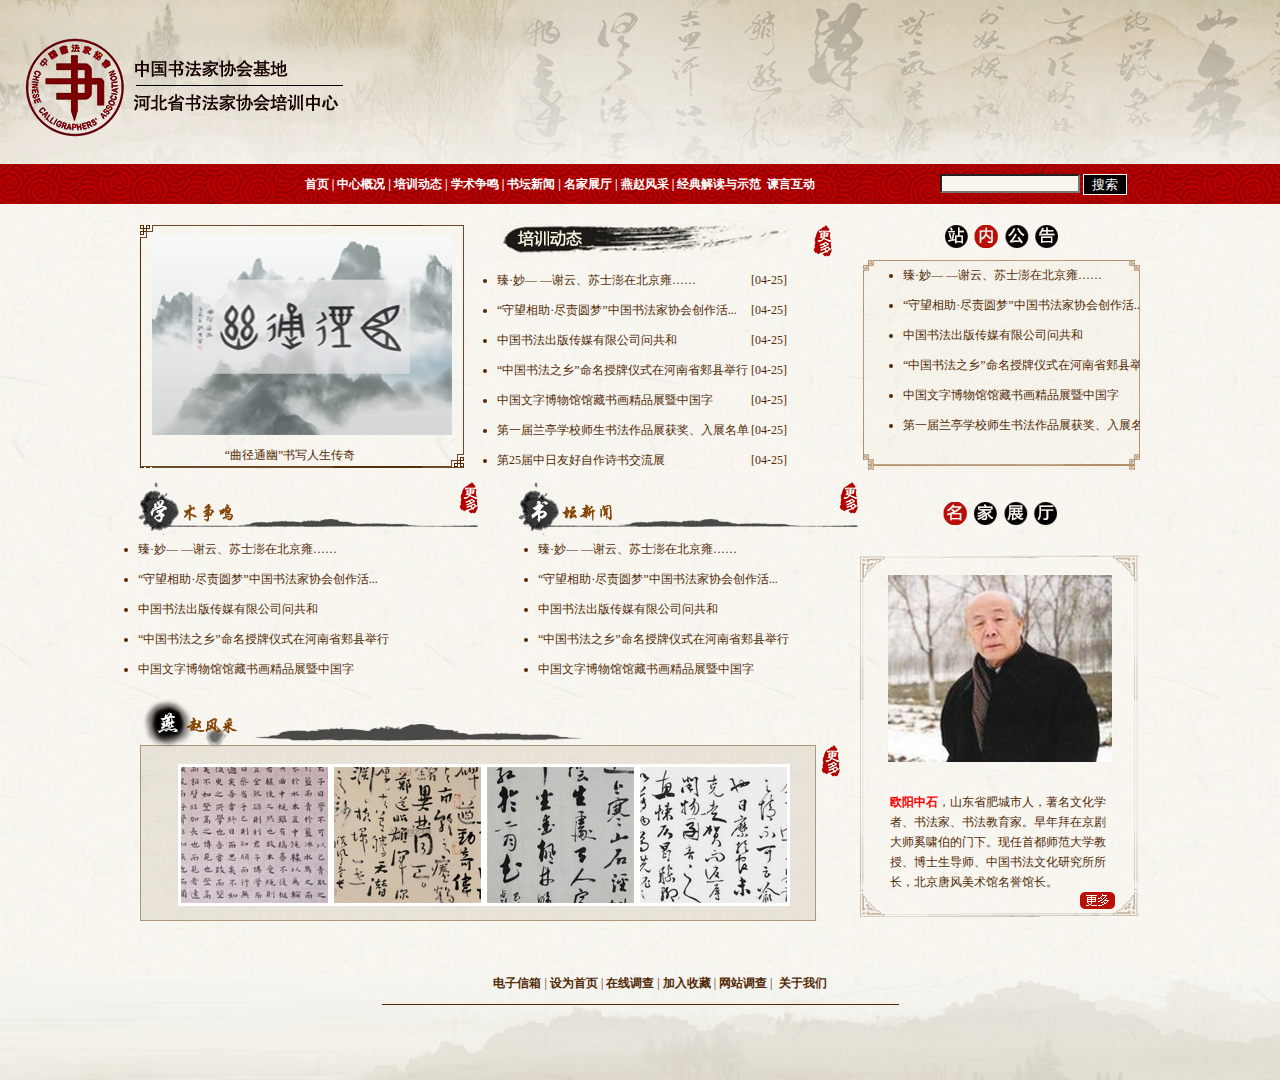
<file: lab8/lab8/index.html>
<html>
<head>
	<title></title>
	<link rel="stylesheet" type="text/css" href="css/style.css">
	<meta charset="utf-8"/>
<body>
<div id="header">
	<div id="banner">
		<img class="b_i" src="images/logo.png">
	</div>
	<div id="nav">
		<div class="nav_body">
			<div class="nav_content">
			<ul>
				<li class="nav_li1"><a class="nav_a" href="#">首页</a></li>
				<li class="nav_li"><a class="nav_a" href="#">| 中心概况</a></li>
				<li class="nav_li"><a class="nav_a" href="#">| 培训动态</a></li>
				<li class="nav_li"><a class="nav_a" href="#">| 学术争鸣</a></li>
				<li class="nav_li"><a class="nav_a" href="#">| 书坛新闻</a></li>
				<li class="nav_li"><a class="nav_a" href="#">| 名家展厅</a></li>
				<li class="nav_li"><a class="nav_a" href="#">| 燕赵风采</a></li>
				<li class="nav_li"><a class="nav_a" href="#">| 经典解读与示范</a></li>
				<li class="nav_li"><a class="nav_a" href="#">&nbsp谏言互动</a></li>
			</ul>
			</div>
			<div class="nav_search">
				<form>
					<input class="nav_input" type="text">
					<input class="nav_button" type="button" value="搜索">
				</form>
			</div>
		</div>
	</div>
</div>
<div id="content">
	<div id="content_top">
		<div class="news_pic">
			<img class="news_pic_img" src="images/news.jpg">
			<p class="news_pic_p">“曲径通幽”书写人生传奇</p>
		</div>
		<div class="news_list">
			<img src="images/change.png">
			<span class="news_list_more"><a href="#"><img src="images/more.png"></a></span>
			<ul class="news_list_ul">
				<li><a href="#">臻·妙— —谢云、苏士澎在北京雍……</a><span class="news_list_ul_time">[04-25]</span></li>
				<li><a href="#">“守望相助·尽责圆梦”中国书法家协会创作活...</a><span class="news_list_ul_time">[04-25]</span></li>
				<li><a href="#">中国书法出版传媒有限公司问共和</a><span class="news_list_ul_time">[04-25]</span></li>
				<li><a href="#">“中国书法之乡”命名授牌仪式在河南省郏县举行</a><span class="news_list_ul_time">[04-25]</span></li>
				<li><a href="#">中国文字博物馆馆藏书画精品展暨中国字</a><span class="news_list_ul_time">[04-25]</span></li>
				<li><a href="#">第一届兰亭学校师生书法作品展获奖、入展名单</a><span class="news_list_ul_time">[04-25]</span></li>
				<li><a href="#">第25届中日友好自作诗书交流展</a><span class="news_list_ul_time">[04-25]</span></li>
			</ul>
		</div>
		<div class="news_announce">
			<img src="images/board.png">
			<ul>
				<li><a href="#">臻·妙— —谢云、苏士澎在北京雍……</a></li>
				<li><a href="#">“守望相助·尽责圆梦”中国书法家协会创作活...</a></li>
				<li><a href="#">中国书法出版传媒有限公司问共和</a></li>
				<li><a href="#">“中国书法之乡”命名授牌仪式在河南省郏县举行</a></li>
				<li><a href="#">中国文字博物馆馆藏书画精品展暨中国字</a></li>
				<li><a href="#">第一届兰亭学校师生书法作品展获奖、入展名单</a></li>
			</ul>
		</div>
	</div>
	<div id="content_bottom_left">
		<div class="academic">
			<a href="#"><img src="images/more.png"></a>
			<ul>
				<li><a href="#">臻·妙— —谢云、苏士澎在北京雍……</a></li>
				<li><a href="#">“守望相助·尽责圆梦”中国书法家协会创作活...</a></li>
				<li><a href="#">中国书法出版传媒有限公司问共和</a></li>
				<li><a href="#">“中国书法之乡”命名授牌仪式在河南省郏县举行</a></li>
				<li><a href="#">中国文字博物馆馆藏书画精品展暨中国字</a></li>
			</ul>
		</div>
		<div class="book_news">
			<a href="#"><img src="images/more.png"></a>
			<ul>
				<li><a href="#">臻·妙— —谢云、苏士澎在北京雍……</a></li>
				<li><a href="#">“守望相助·尽责圆梦”中国书法家协会创作活...</a></li>
				<li><a href="#">中国书法出版传媒有限公司问共和</a></li>
				<li><a href="#">“中国书法之乡”命名授牌仪式在河南省郏县举行</a></li>
				<li><a href="#">中国文字博物馆馆藏书画精品展暨中国字</a></li>
			</ul>
		</div>
		<div class="fengcai">
			<img class="title" src="images/fengcai_bg1.png">
			<a href="#"><img src="images/more.png"></a>
				<ul>
					<li><a href="#"><img src="images/fengcai1.jpg"></a></li>
					<li><a href="#"><img src="images/fengcai2.jpg"></a></li>
					<li><a href="#"><img src="images/fengcai3.jpg"></a></li>
					<li><a href="#"><img src="images/fengcai4.jpg"></a></li>
				</ul>
		</div>
	</div>
	<div id="content_bottom_right">
		<img class="mingjiatitle" src="images/show.png">
		<div class="mingjia">
		<img class="laotou" src="images/mingjia.jpg">
		<div class="mingjiatext"><span class="ouyang">欧阳中石</span>，山东省肥城市人，著名文化学者、书法家、书法教育家。早年拜在京剧大师奚啸伯的门下。现任首都师范大学教授、博士生导师、中国书法文化研究所所长，北京唐风美术馆名誉馆长。</div>
		<img class="view" src="images/view.png">
	</div>
	</div>
</div>
<div id="footer">
	<ul>
		<li><a href="#">电子信箱</a>&nbsp|</li>
		<li><a href="#">设为首页</a>&nbsp|</li>
		<li><a href="#">在线调查</a>&nbsp|</li>
		<li><a href="#">加入收藏</a>&nbsp|</li>
		<li><a href="#">网站调查</a>&nbsp|</li>
		<li>&nbsp<a href="#">关于我们</a></li>
	</ul>
	<img src="images/line.jpg">
</div>
</body>
</html>
</file>
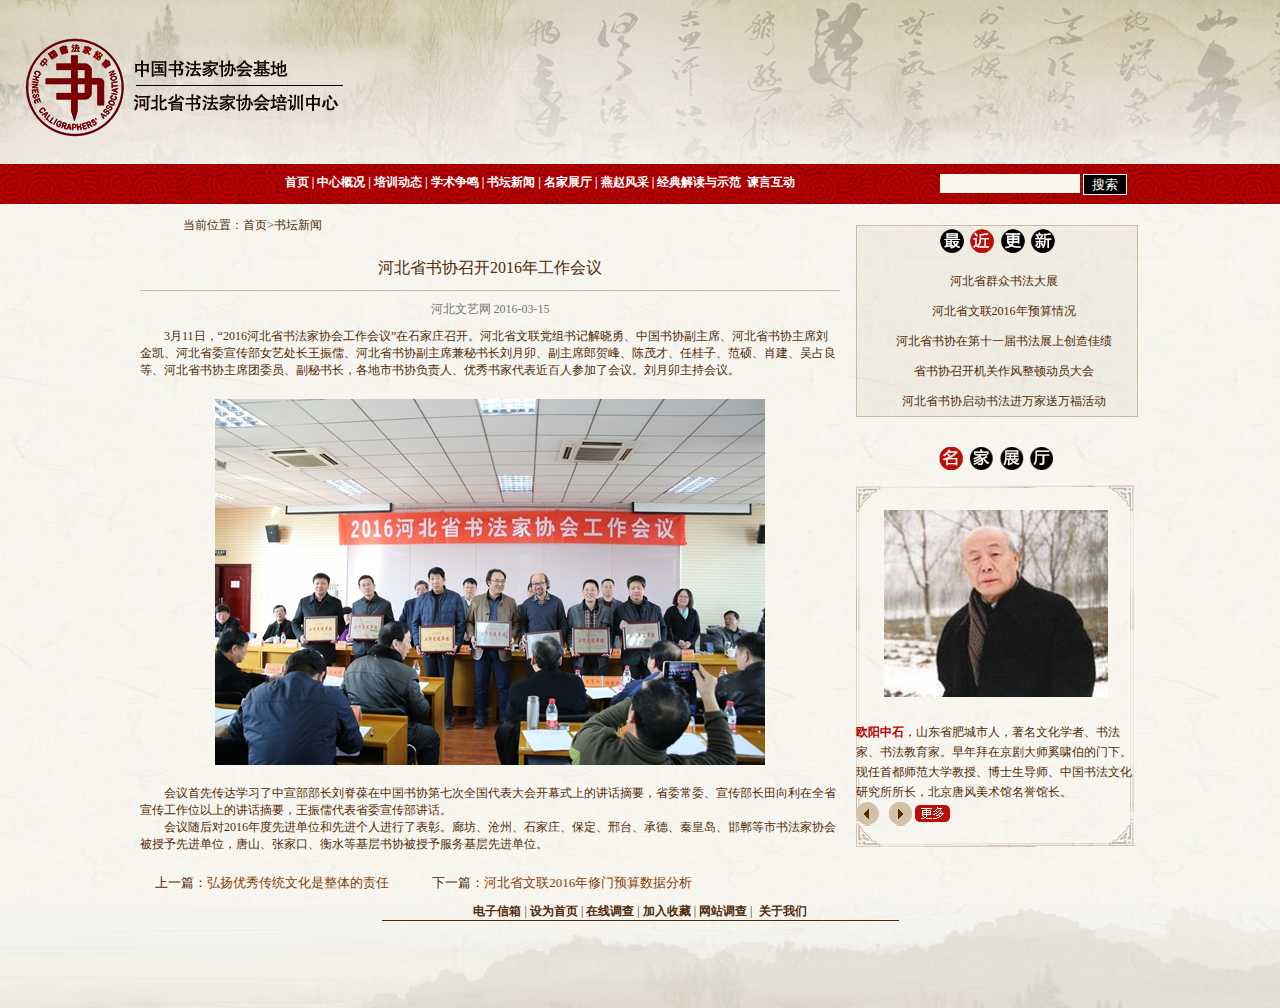
<file: lab9/lab9/实验材料/content.html>
<html>
<head>
	<title></title>
	<link rel="stylesheet" type="text/css" href="css/content_style.css">
</head>
<body>
<div id="header">
	<div id="banner">
		<img class="b_i" src="images/logo.png">
	</div>
	<div id="nav">
		<div class="nav_body">
			<div class="nav_content">
			<ul>
				<li class="nav_li1"><a class="nav_a" href="#">首页</a></li>
				<li class="nav_li"><a class="nav_a" href="#">| 中心概况</a></li>
				<li class="nav_li"><a class="nav_a" href="#">| 培训动态</a></li>
				<li class="nav_li"><a class="nav_a" href="#">| 学术争鸣</a></li>
				<li class="nav_li"><a class="nav_a" href="#">| 书坛新闻</a></li>
				<li class="nav_li"><a class="nav_a" href="#">| 名家展厅</a></li>
				<li class="nav_li"><a class="nav_a" href="#">| 燕赵风采</a></li>
				<li class="nav_li"><a class="nav_a" href="#">| 经典解读与示范</a></li>
				<li class="nav_li"><a class="nav_a" href="#">&nbsp谏言互动</a></li>
			</ul>
			</div>
			<div class="nav_search">
				<form>
					<input class="nav_input" type="text">
					<input class="nav_button" type="button" value="搜索">
				</form>
			</div>
		</div>
	</div>
</div>
<div id="content">
	<div class="content_left">
		<div class="bread">
			<span>当前位置：<a href="index.html">首页</a>>书坛新闻</span>
		</div>
		<div class="passage">
			<div class="tittle">
				<div class="tittle_big">河北省书协召开2016年工作会议</div>
				<div class="tittle_small">河北文艺网&nbsp2016-03-15</div>
			</div>
			<div class="textbody">
				<p>3月11日，“2016河北省书法家协会工作会议”在石家庄召开。河北省文联党组书记解晓勇、中国书协副主席、河北省书协主席刘金凯、河北省委宣传部女艺处长王振儒、河北省书协副主席兼秘书长刘月卯、副主席郎贺峰、陈茂才、任桂子、范硕、肖建、吴占良等、河北省书协主席团委员、副秘书长，各地市书协负责人、优秀书家代表近百人参加了会议。刘月卯主持会议。</p>
				<div class="textbody_picture"><img src="images/huiyi.jpg"></div>
				<p>会议首先传达学习了中宣部部长刘脊葆在中国书协第七次全国代表大会开幕式上的讲话摘要，省委常委、宣传部长田向利在全省宣传工作位以上的讲话摘要，王振儒代表省委宣传部讲话。</p>
				<p>会议随后对2016年度先进单位和先进个人进行了表彰。廊坊、沧州、石家庄、保定、邢台、承德、秦皇岛、邯郸等市书法家协会被授予先进单位，唐山、张家口、衡水等基层书协被授予服务基层先进单位。</p>
				</div>
			<div class="link">
				上一篇：<a href="#">弘扬优秀传统文化是整体的责任</a>
				下一篇：<a href="#">河北省文联2016年修门预算数据分析</a>
			</div>
		</div>
	</div>
	<div class="content_right">
		<div class="content_right_top">
			<img src="images/news.png">
			<ul>
				<li>河北省群众书法大展</li>
				<li>河北省文联2016年预算情况</li>
				<li>河北省书协在第十一届书法展上创造佳绩</li>
				<li>省书协召开机关作风整顿动员大会</li>
				<li>河北省书协启动书法进万家送万福活动</li>
			</ul>
		</div>
		<div class="content_right_down">
			<img class="mingjiatitle" src="images/show.png">
			<div class="mingjia">
				<img class="laotou" src="images/mingjia.jpg">
				<div class="mingjiatext"><span class="ouyang">欧阳中石</span>，山东省肥城市人，著名文化学者、书法家、书法教育家。早年拜在京剧大师奚啸伯的门下。现任首都师范大学教授、博士生导师、中国书法文化研究所所长，北京唐风美术馆名誉馆长。</div>
				<a class="content_right_down_link_one" href="#">&nbsp</a>
				<a class="content_right_down_link_two" href="#">&nbsp</a>
				<a class="content_right_down_link_view" href="#"><img src="images/view.png"></a>
			</div>
		</div>
	</div>
</div>
<div id="footer">
	<ul>
		<li><a href="#">电子信箱</a>&nbsp|</li>
		<li><a href="#">设为首页</a>&nbsp|</li>
		<li><a href="#">在线调查</a>&nbsp|</li>
		<li><a href="#">加入收藏</a>&nbsp|</li>
		<li><a href="#">网站调查</a>&nbsp|</li>
		<li>&nbsp<a href="#">关于我们</a></li>
	</ul>
	<img src="images/line.jpg">
</div>
</body>
</html>
</file>
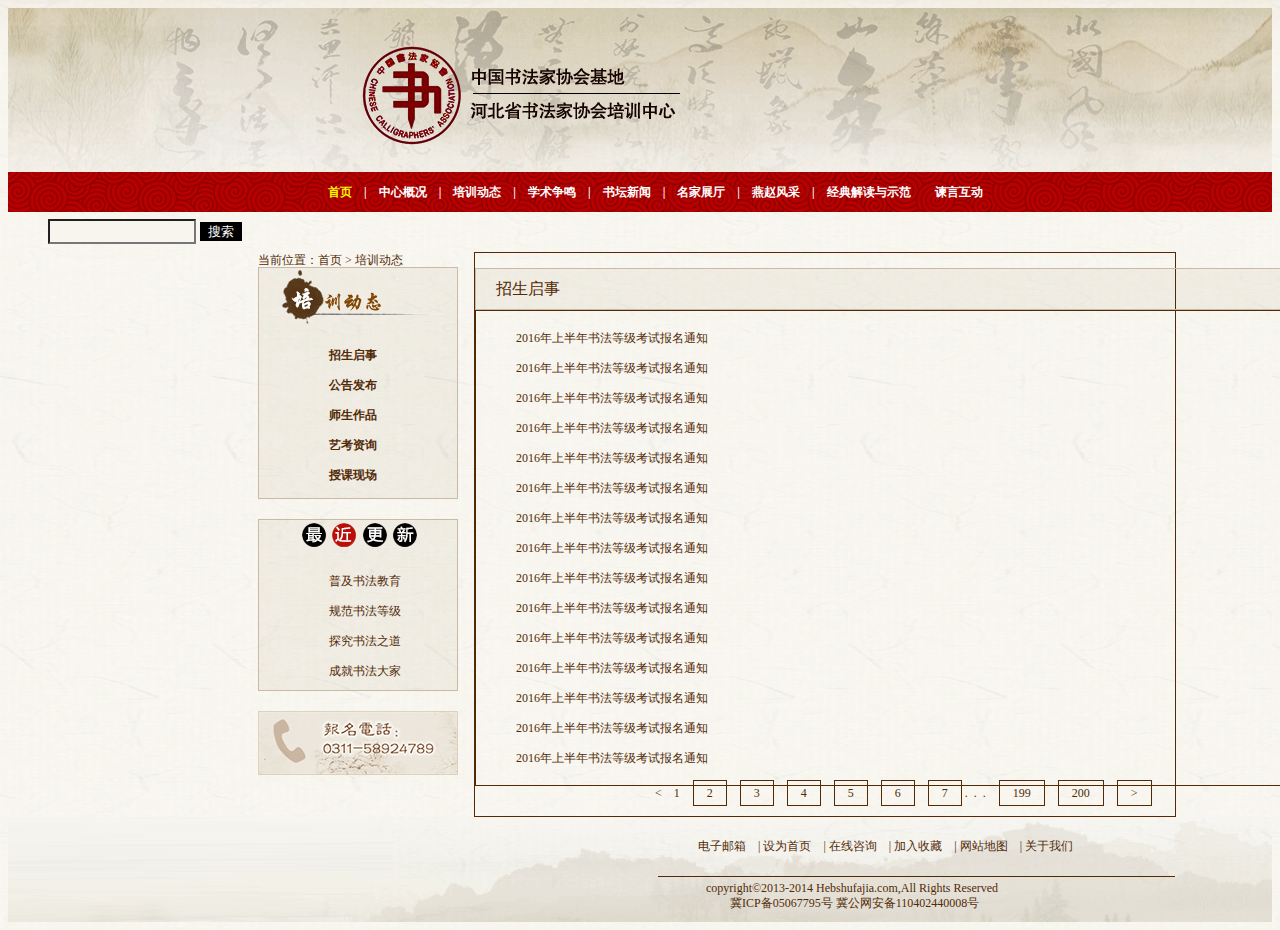
<file: lab9/lab9/实验材料/list.html>
<!DOCTYPE html>
<html>
	<head>
		<title>index</title>
		<meta charset="UTF-8"/>
		<link rel="stylesheet" type="text/css" href="css/list.css">
	</head>
	<body>
		<div id="header">
			<div id="banner" align="center">
				<img src="images/logo.png" id="logo" />
			</div>
			<div id="nav">
				<div id="nav_body">
					<div class="nav_content">
						<a href="#"><font color="#f9f603">首页</font></a>&nbsp;&nbsp;&nbsp;&nbsp;|&nbsp;&nbsp;&nbsp;&nbsp;<a href="#">中心概况</a>&nbsp;&nbsp;&nbsp;&nbsp;|&nbsp;&nbsp;&nbsp;&nbsp;<a href="#">培训动态</a>&nbsp;&nbsp;&nbsp;&nbsp;|&nbsp;&nbsp;&nbsp;&nbsp;<a href="#">学术争鸣</a>&nbsp;&nbsp;&nbsp;&nbsp;|&nbsp;&nbsp;&nbsp;&nbsp;<a href="#">书坛新闻</a>&nbsp;&nbsp;&nbsp;&nbsp;|&nbsp;&nbsp;&nbsp;&nbsp;<a href="#">名家展厅</a>&nbsp;&nbsp;&nbsp;&nbsp;|&nbsp;&nbsp;&nbsp;&nbsp;<a href="#">燕赵风采</a>&nbsp;&nbsp;&nbsp;&nbsp;|&nbsp;&nbsp;&nbsp;&nbsp;<a href="#">经典解读与示范</a>&nbsp;&nbsp;&nbsp;&nbsp;&nbsp;&nbsp;&nbsp;&nbsp;<a href="#">谏言互动</a>
					</div>
					<div class="nav_search">
						<input type="text" id="text"/>
						<input type="button" value="搜索" id="button"/>
					</div>
				</div>
			</div>
		</div>	


		<div class="mybody">
			<div class="mybody_left">
				<span id="dangqian">当前位置：首页&nbsp;>&nbsp;培训动态</span><br/>

				<div class="mybody_left_top">
					<img src="images/pxdt.png"/>
						<ul>
							<li class="list6"><a href="#"><b>招生启事</b></a></li>
							<li class="list6"><a href="#"><b>公告发布</b></a></li>
							<li class="list6"><a href="#"><b>师生作品</b></a></li>
							<li class="list6"><a href="#"><b>艺考资询</b></a></li>
							<li class="list6"><a href="#"><b>授课现场</b></a></li>

						</ul>
				</div>

				<div class="mybody_left_medium">
						<img src="images/news.png"/>
					<ul>
						<li class="list6"><a href="#">普及书法教育</a></li>
						<li class="list6"><a href="#">规范书法等级</a></li>
						<li class="list6"><a href="#">探究书法之道</a></li>
						<li class="list6"><a href="#">成就书法大家</a></li>

					</ul>
				</div>

				<div class="mybody_left_foot">
					<img src="images/tel.gif"/>
				</div>

			</div>

			<div class="mybody_right">
				<br/>
				<div class="mybody_right_top">
					<span id="zhaosheng">招生启事</span>
				</div>

				<div class="mybody_right_medium">
					<ul>
						<li class="list7"><a href="#">2016年上半年书法等级考试报名通知</a><sapn class="shufa">2016-03-15</sapn></li>
						<li class="list7"><a href="#">2016年上半年书法等级考试报名通知</a><sapn class="shufa">2016-03-15</sapn></li>
						<li class="list7"><a href="#">2016年上半年书法等级考试报名通知</a><sapn class="shufa">2016-03-15</sapn></li>
						<li class="list7"><a href="#">2016年上半年书法等级考试报名通知</a><sapn class="shufa">2016-03-15</sapn></li>
						<li class="list7"><a href="#">2016年上半年书法等级考试报名通知</a><sapn class="shufa">2016-03-15</sapn></li>
						<li class="list7"><a href="#">2016年上半年书法等级考试报名通知</a><sapn class="shufa">2016-03-15</sapn></li>
						<li class="list7"><a href="#">2016年上半年书法等级考试报名通知</a><sapn class="shufa">2016-03-15</sapn></li>
						<li class="list7"><a href="#">2016年上半年书法等级考试报名通知</a><sapn class="shufa">2016-03-15</sapn></li>
						<li class="list7"><a href="#">2016年上半年书法等级考试报名通知</a><sapn class="shufa">2016-03-15</sapn></li>
						<li class="list7"><a href="#">2016年上半年书法等级考试报名通知</a><sapn class="shufa">2016-03-15</sapn></li>
						<li class="list7"><a href="#">2016年上半年书法等级考试报名通知</a><sapn class="shufa">2016-03-15</sapn></li>
						<li class="list7"><a href="#">2016年上半年书法等级考试报名通知</a><sapn class="shufa">2016-03-15</sapn></li>
						<li class="list7"><a href="#">2016年上半年书法等级考试报名通知</a><sapn class="shufa">2016-03-15</sapn></li>
						<li class="list7"><a href="#">2016年上半年书法等级考试报名通知</a><sapn class="shufa">2016-03-15</sapn></li>
						<li class="list7"><a href="#">2016年上半年书法等级考试报名通知</a><sapn class="shufa">2016-03-15</sapn></li>
					</ul>
				</div>
					<div class="mybody_right_footer">
						&lt;&nbsp;&nbsp;&nbsp;
						<a href="#" id=" wei1">1</a>
						<a href="#" class=" wei">2</a>
						<a href="#" class=" wei">3</a>
						<a href="#" class=" wei">4</a>
						<a href="#" class=" wei">5</a>
						<a href="#" class=" wei">6</a>
						<a href="#" class=" wei">7</a>
						.&nbsp;&nbsp;.&nbsp;&nbsp;.
						<a href="#" class=" wei">199</a>
						<a href="#" class=" wei">200</a>
						<a href="#" class=" wei">&gt;</a>
					</div>
			</div>
		</div>
		<div class="footer">
				<div class="footer_in">
					<ul>
						<li class="list4"><a href="#">电子邮箱&nbsp;&nbsp;&nbsp;&nbsp;</a>|</li>
						<li class="list4"><a href="#">设为首页&nbsp;&nbsp;&nbsp;&nbsp;</a>|</li>
						<li class="list4"><a href="#">在线咨询&nbsp;&nbsp;&nbsp;&nbsp;</a>|</li>
						<li class="list4"><a href="#">加入收藏&nbsp;&nbsp;&nbsp;&nbsp;</a>|</li>
						<li class="list4"><a href="#">网站地图&nbsp;&nbsp;&nbsp;&nbsp;</a>|</li>
						<li class="list4"><a href="#">关于我们&nbsp;&nbsp;&nbsp;&nbsp;</a></li>
					</ul>
					<img src=" images/line.jpg" id="line" />
					<span class="feet">&nbsp;&nbsp;&nbsp;&nbsp;&nbsp;&nbsp;&nbsp;&nbsp;&nbsp;&nbsp;&nbsp;&nbsp;&nbsp;&nbsp;&nbsp;&nbsp;copyright©2013-2014 Hebshufajia.com,All Rights Reserved</span><br/>
					<span class="feet">&nbsp;&nbsp;&nbsp;&nbsp;&nbsp;&nbsp;&nbsp;&nbsp;&nbsp;&nbsp;&nbsp;&nbsp;&nbsp;&nbsp;&nbsp;&nbsp;&nbsp;&nbsp;&nbsp;&nbsp;&nbsp;&nbsp;&nbsp;&nbsp;冀ICP备05067795号 冀公网安备110402440008号</span>
				</div>
			</div>



	</body>
</html>
</file>
<file: lab8/lab8/css/style.css>
body{
	margin: 0 auto;
	text-align: center;
	font-size: 12px;
	color: #522a06;
	padding: 0;
	background-image: url(../images/bodybg.gif);
	font-family: '宋体';
}
img{
	border-width: 0;
}
a:link{
	text-decoration: none;
	color: #522a06;
}
a:hover{
	text-decoration: underline;
}
a:visited{
	color: #522a06;
}
#header{
	height: 205px;
	background-image:url(../images/bg.gif);
	background-repeat: no-repeat;
}
#banner{
	width: 1000px;
	height: 164px;
	margin: 0 auto;
}
.b_i{
	position: absolute;
	top: 38px;
	left: 25px;
}
#nav{
	height:40px;
	background-image:url(../images/nav.jpg);
}
#nav a{
	font-weight: 800;
}
#nav a:link{
	color: #fff;
}
#nav a:hover{
	color: #f9f603;
	text-decoration: none;
}
#nav a:visited{
	color: #fff;
}
.nav_body{
	width: 1000px;
	margin: 0 auto;
}
.nav_content{
	width: 800px;
	font-weight: bold;
	color: #fff;
	float: left;
}
.nav_li1{
	color: #f9f603;
	display: inline;
}
.nav_li{
	display: inline;
}
.nav_a:hover{
	height: 40px;
	color: #f9f603;
	text-decoration: none;
}
.nav_search{
	float: left;
}
.nav_input{
	width: 140px;
	height: 19px;
	background-color: #f8f5ee;
	position: relative;
	top: 9px;
}
.nav_button{
	width: 44px;
	height: 21px;
	background-color: #000;
	color: #fff;
	border:1px solid #f8f5ee;
	position: relative;
	top: 10px;
}
#content{
	width: 1000px;
	margin: 0 auto;
	clear: both;
}
#content_top{
	overflow: hidden;
}
#content_bottom_left{
	float: left;
}
#content_bottom_right{
	width: 280px;
	margin: 20px 0 0 0;
	float: right;
}
.news_pic{
	width: 324px;
	height: 243px;
	background-image: url(../images/news_bg.png);
	float: left;
	margin: 20px 0 0 0;	
}
.news_pic_img{
	width: 300px;
	height: 200px;
	margin: 10px 0 0 0;
}
.news_pic_p{
	width: 300px;
	height: 22px;
	text-align: center;
}
.news_list{
	width: 330px;
	height: 243;
	margin: 0 0 0 38px;
	float: left;
	text-align: left;
	position: relative;
	top: 20px;
}
.news_list_more{
	float: right;
}
.news_list_ul{
	height: 200;
	position: relative;
	right: 45px;
}
.news_list_ul li{
	line-height: 30px;
}
.news_list_ul_time{
	float: right;
}
.news_announce{
	width: 277px;
	margin: 20px 0 0 0;
	float: right;
}
.news_announce ul{
	width: 285px;
	height: 210px;
	background-image: url(../images/board_bg.png);
	text-align: left;
	line-height: 30px;
}
.academic{
	width: 340px;
	background-image: url(../images/academic.png);
	background-repeat: no-repeat;
	height: 243;
	margin: 0 0 0 38px;
	float: left;
	text-align: left;
	position: relative;
	right: 40px;
}
.academic img{
	float: right;
}
.academic ul{
	line-height: 30px;
	position: relative;
	top: 40px;
	right: 40px;
}
.book_news{
	width: 340px;	
	float: right;
	background-image: url(../images/book_news.png);
	background-repeat: no-repeat;
	text-align: left;
}
.book_news img{
	float: right;
}
.book_news ul{
	line-height: 30px;
	position: relative;
	top: 40px;
	right: 20px;
}
.fengcai{
	width: 700px;
	height: 250px;
	clear: both;
	background-image: url(../images/fengcai_bg2.png);
	background-repeat: no-repeat;
	position: relative;
	top:20px;
}
.fengcai .title{
	position: relative;
	right: 120px;
	bottom:50px;
}
.fengcai a{
	float: right;
}
.pictures{
	padding: 20px;
	height: 136px;
	border:3px solid black;
}
.fengcai ul{
	list-style-type: none;
	position: relative;
	bottom: 50px;
	right: 50px;
}
#content_bottom_right{
	width: 280px;
	float: right;
}
.mingjiatitle{
	height: 23px;
	margin: 0 0 30px 0;
}
.mingjia{
	background-image: url(../images/show_bg.png);
	background-repeat: no-repeat;
	padding: 20px 0 0 0;
}
.laotou{
	width: 224px;
	margin: 0 auto;
}
.ouyang{
	color: red;
	font-weight: 900;
}
.mingjiatext{
	text-align: left;
	line-height: 20px;
	padding: 30px;
}
.view{
	float: right;
	position: relative;
	bottom: 30px;
	right: 25px;
}
#footer{
	height: 105px;
	clear: both;
	background-image: url(../images/foot.gif);
}
#footer ul{
	list-style-type: none;
}
#footer ul li{
	display: inline;
}
#footer ul li a{
	font-weight: 800;
}
</file>
<file: lab9/lab9/实验材料/css/content_style.css>
*{
	margin: 0 auto;
	padding: 0px;
	border:none;
	font-style: '宋体';
	list-style-type: none;
}
body{
	margin: 0 auto;
	text-align: center;
	font-size: 12px;
	color: #522a06;
	padding: 0;
	background-image: url(../images/bodybg.gif);
	background-repeat: repeat-x;
	font-family: '宋体';
}
img{
	border-width: 0;
}
a:link{
	text-decoration: none;
	color: #522a06;
}
a:hover{
	text-decoration: underline;
}
a:visited{
	color: #522a06;
}
#header{
	height: 205px;
	background-image:url(../images/bg.gif);
	background-repeat: no-repeat;
}
#banner{
	width: 1000px;
	height: 164px;
	margin: 0 auto;
}
.b_i{
	position: absolute;
	top: 38px;
	left: 25px;
}
#nav{
	height:40px;
	background-image:url(../images/nav.jpg);
}
#nav a{
	font-weight: 800;
}
#nav a:link{
	color: #fff;
}
#nav a:hover{
	color: #f9f603;
	text-decoration: none;
}
#nav a:visited{
	color: #fff;
}
.nav_body{
	width: 1000px;
	margin: 0 auto;
}
.nav_content{
	width: 800px;
	font-weight: bold;
	color: #fff;
	float: left;
}
.nav_content ul{
	position: relative;
	top:10px;
}
.nav_li1{
	color: #f9f603;
	display: inline;
}
.nav_li{
	display: inline;
}
.nav_a:hover{
	height: 40px;
	color: #f9f603;
	text-decoration: none;
}
.nav_search{
	float: left;
}
.nav_input{
	width: 140px;
	height: 19px;
	background-color: #f8f5ee;
	position: relative;
	top: 9px;
}
.nav_button{
	width: 44px;
	height: 21px;
	background-color: #000;
	color: #fff;
	border:1px solid #f8f5ee;
	position: relative;
	top: 10px;
}

#footer{
	height: 105px;
	clear: both;
	background-image: url(../images/foot.gif);
}
#footer ul{
	list-style-type: none;
}
#footer ul li{
	display: inline;
}
#footer ul li a{
	font-weight: 800;
}
#content{
	width: 1000px;
	overflow: hidden;
	margin: 0 auto;
}
.content_left{
	width: 700px;
	float: left;
	overflow: hidden;
}
.content_right{
	width: 280px;
	float: left;
	margin: 0 0 0 16px;
}
.bread{
	height: 40px;
	line-height: 40px;
	padding: 0 0 0 43px;
}
.bread span{
	float: left;
}
.tittle_big{
	font-size: 16px;
	height: 45px;
	line-height: 45px;
	border-bottom: 1px solid #c9baa5;
}
.tittle_small{
	font-size: 12px;
	color: #757575;
	margin: 10px;
}
.textbody{
	margin: 5px 0 0 0;
}
.textbody p{
	text-indent: 2em;
	text-align: left;
}
.textbody img{
	margin: 20px;
}
.link{
	height: 40px;
	line-height: 40px;
	margin: 10px 0 0 15px;
	font-size: 13px;
	float: left;
}
.link a{
	margin: 0 40px 0 0;
	color: #844004;
	font-size: 13px;
}
.content_right_top{
	border:1px solid #c9baa5;
	background-image: url(../images/bg.png);
	margin: 0 0 20px 0;
	width: 280px;
	position: relative;
	top: 20px;
}
.content_right_top img{
	margin: 0 0 10px 0;
}
.content_right_top ul{
	line-height: 30px;
	margin: 0 0 0 13px;
}
.content_right_down{
	width: 280px;
	margin: 25px 0 15px 0;
}
.mingjiatitle{
	margin: 25px 0 15px 0;
}
.mingjia{
	background-image: url(../images/show_bg.png);
	height: 362px;
}
.laotou{
	margin: 25px 0 25px 0;
}
.ouyang{
	font-weight: 800;
	color: #b70000;
}
.mingjiatext{
	line-height: 20px;
	text-align: left;
}
.content_right_down_link_one{
	display: block;
	height: 24px;
	width: 28px;
	background-image: url(../images/before1.png);
}
.content_right_down_link_one:hover{
	background-image: url(../images/before.png);
	text-decoration: none;
}
.content_right_down_link_two{
	display: block;
	height: 24px;
	width: 28px;
	background-image: url(../images/next1.png);
}
.content_right_down_link_two:hover{
	background-image: url(../images/next.png);
	text-decoration: none;
}
.mingjia a{
	float: left;
}
.content_right_down_link_view{
	position: relative;
	top: 3px;
	left: 3px;
}
</file>
<file: lab9/lab9/实验材料/css/list.css>
body{
	background:url(../images/bodybg.gif);
	font-size: 12px;
	color: #522a06;
	padding: 0px;
	font-family: 宋体；
}
ul li{
	list-style-type: none;
}
a{
	text-decoration: none;
}
a:link{
	color: #522a06;
}
a:hover{
	text-decoration: underline;
}

#header{
	height: 205px;
	background: url(../images/bg.gif) no-repeat center top;
}
#banner{
	width: 1000px;
	height: 164px;
}
#logo{
	padding-left: 25px;
	padding-top: 38px;
}
#nav{
	height: 40px;
	background-image: url(../images/nav.jpg);
}
.nav_body{
	width: 1000px;
	text-align: center;
}
.nav_content{
	width: 800px;
	font-weight: bold;
	color: #fff;
	float: left;
	padding-left: 320px;
}
.nav_content a{
	line-height:40px;
	color: #fff;

}
.nav_content a:hover{
	color: #f9f603;
	text-decoration: none;
}
.nav_search{
	width: 200px;
	float: left;
	line-height: 40px;
	padding-left: 40px;
}
#text{
	width: 140px;
	height: 19px;
	background-color: #f8f5ee;
}
#button{
	width: 44px;
	height: 21px;
	background-color: #000;
	color: #fff;
	border: 1px solid #f8f5ee;
}

.mybody{
	width: 1100px;
	float: left;
	margin-left: 250px;
}
.mybody_left{
	width: 200px;
	float: left;
}
.mybody_right{
	width: 700px;
	float: left;
	margin-left: 16px;
	border: 1px solid;
}
#dangqian{
	float: left;
}
.mybody_left_top{
	background-image: url(../images/bg.png);
	margin-bottom: 20px;
	text-align: left;
	height: 230px;
	border:1px solid #c9baa5;
}
.list6{
	line-height: 30px;
	padding-left: 30px;
}
.mybody_left_medium{
	background-image: url(../images/bg.png);
	height: 170px;
	text-align: left;
	margin-bottom: 20px;
	border:1px solid #c9baa5;
}
.mybody_left_foot{
	background-image: url(../images/bg.png);
	height: 64px;
	width: 200px;
}



.mybody_right_top{
	width: 883px;
	background-image: url(../images/bg.png);
	height: 30px;
	border:1px solid #c9baa5;
	padding-top:10px; 

}
.mybody_right_medium
{
	width: 880px;
	border: 1px solid;
}
#zhaosheng{
	font-size: 16px;
	margin: 20px;
}
.shufa{
	float: right;
}
.list7{
	line-height: 30px;
}

.mybody_right_footer{
	width: 600px;
	height: 30px;
	margin-left: 180px;
}
.wei{
	display: inline;
	border:1px solid;
	padding: 5px 13px;
	margin-left: 10px;
}


















.footer{
	height: 105px;
	clear: both;
	background: url(../images/foot.gif);
}
.list4{
	display: inline;
	text-align: center;
}
.footer_in{
	padding: 10px 650px;
	width: 500px;
	line-height: 15px;
}

.feet{
	text-align: center;
}
</file>
